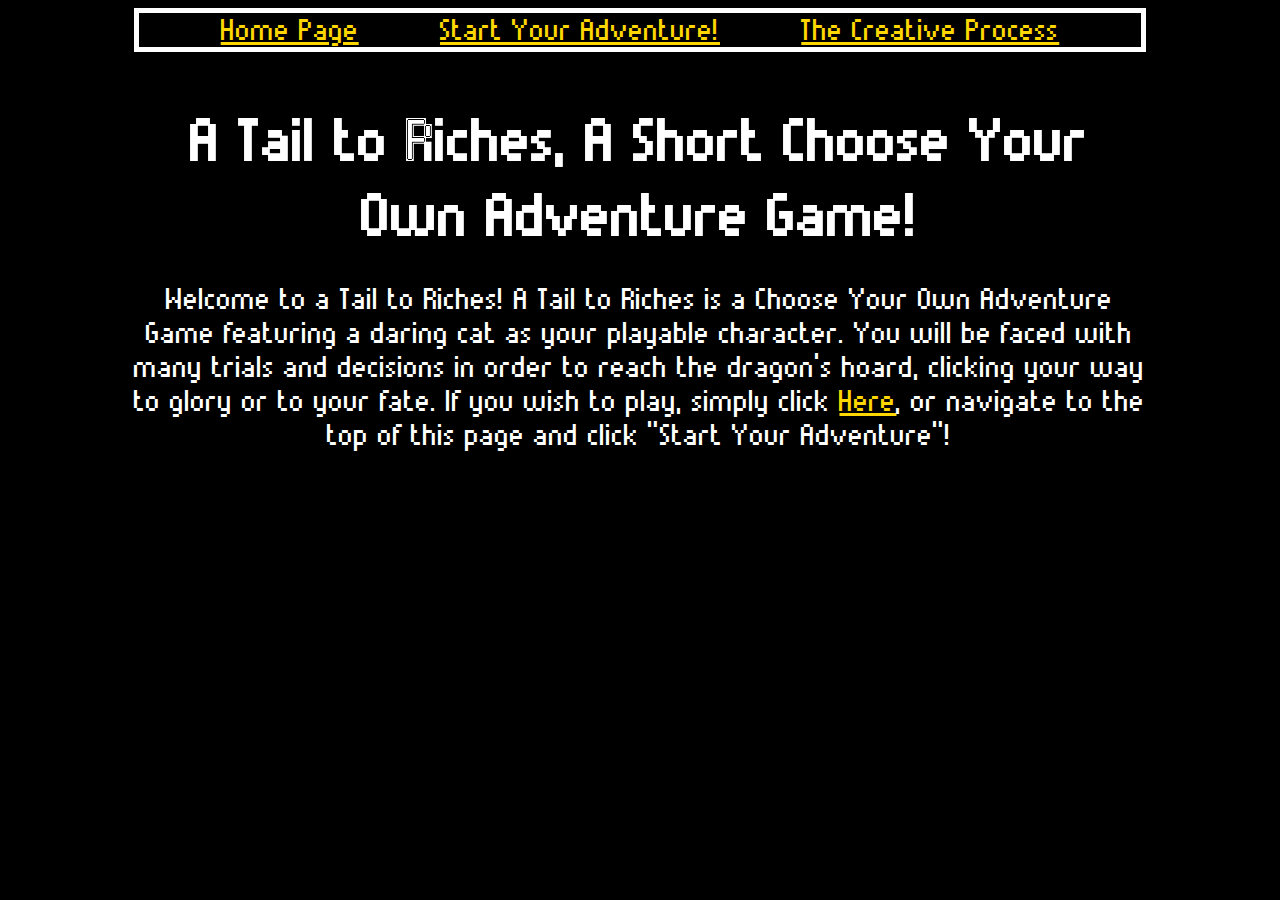
<file: index.html>
<!DOCTYPE html>
<html>  
<head>  
<title>A Tail to Riches Home Page</title>
<link rel="stylesheet" href="styles.css">
<script src="javascript.js"></script>
</head>
<body>  

    <div class="grid-container-main">
        <div class="grid-container-main-header flex-container">
            <div class="item flex-item-1"><a onmouseenter="TextHover(this)" onmouseleave="TextNotHover(this)" href="index.html">Home Page</a></div>
            <div class="item flex-item-2"><a onmouseenter="TextHover(this)" onmouseleave="TextNotHover(this)" href="Start_Your_Adventure.html">Start Your Adventure!</a></div>
            <div class="item flex-item-3"><a onmouseenter="TextHover(this)" onmouseleave="TextNotHover(this)" href="The_Creative_Process.html">The Creative Process</a></div>
        </div>

        <div class="grid-container-main-content">
            <h1>A Tail to Riches, A Short Choose Your Own Adventure Game!</h1>

            <p>Welcome to a Tail to Riches! A Tail to Riches is a Choose Your Own Adventure Game featuring a daring cat as your playable character.
               You will be faced with many trials and decisions in order to reach the dragon's hoard, clicking your way to glory or to your fate.
               If you wish to play, simply click <a onmouseenter="TextHover(this)" onmouseleave="TextNotHover(this)" href="Start_Your_Adventure.html">Here</a>, or navigate to the top of this page and click "Start Your Adventure"!
            </p>
        </div>
    </div>
</body>
</html>
</file>
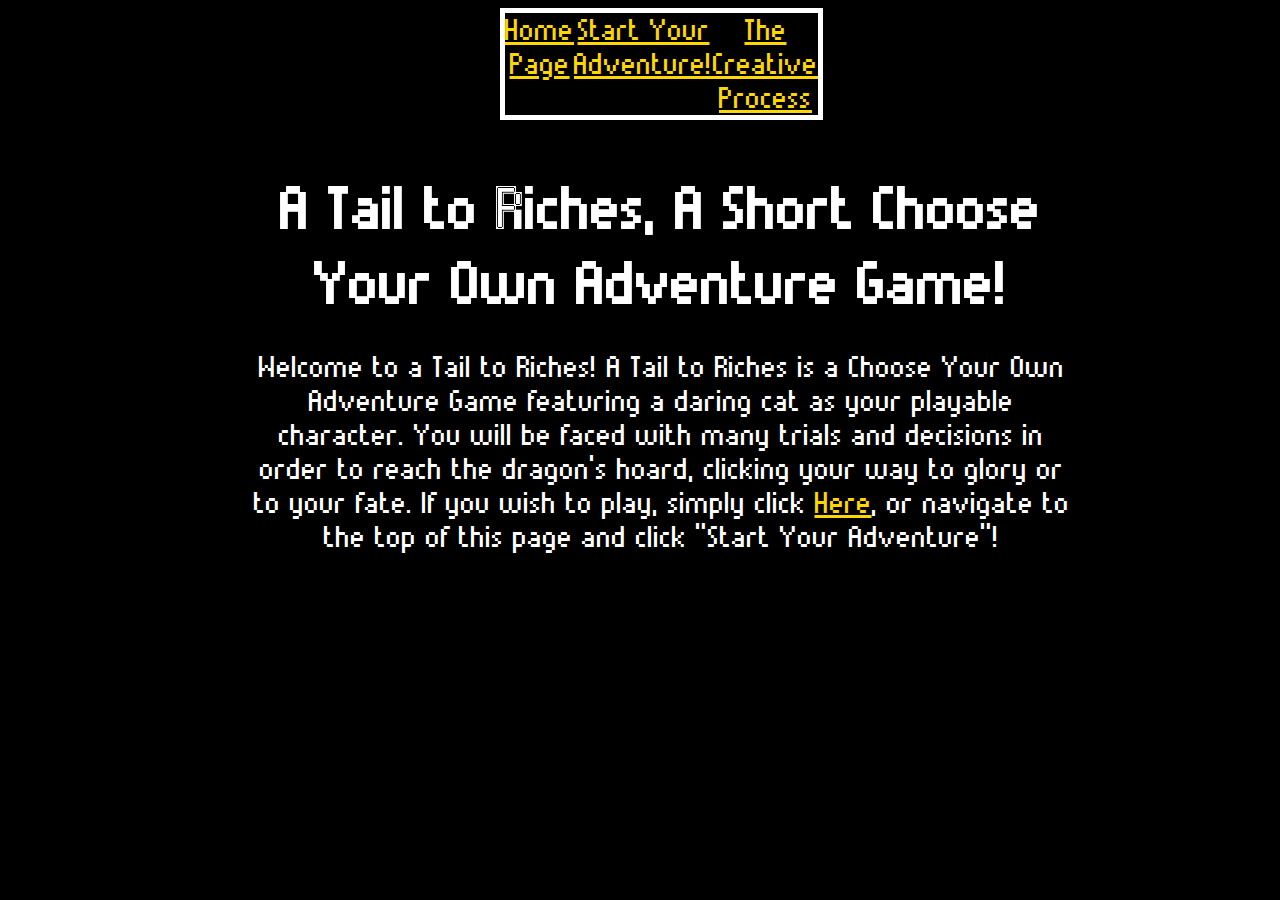
<file: ATailtoRiches/index.Html>
<!DOCTYPE html>
<html>  
<head>  
<title>A Tail to Riches Home Page</title>
<link rel="stylesheet" href="styles.css">
</head>
<body>  

    <div class="flex-container">
        <div class="item flex-item-1"><a href="index.Html">Home Page</a></div>
        <div class="item flex-item-2"><a href="Start_Your_Adventure.html">Start Your Adventure!</a></div>
        <div class="item flex-item-3"><a href="The_Creative_Process.html">The Creative Process</a></div>
    </div>

    <h1>A Tail to Riches, A Short Choose Your Own Adventure Game!</h1>

    <p>Welcome to a Tail to Riches! A Tail to Riches is a Choose Your Own Adventure Game featuring a daring cat as your playable character.
        You will be faced with many trials and decisions in order to reach the dragon's hoard, clicking your way to glory or to your fate.
        If you wish to play, simply click <a href="Start_Your_Adventure.html">Here</a>, or navigate to the top of this page and click "Start Your Adventure"!
    </p>
</body>
</file>
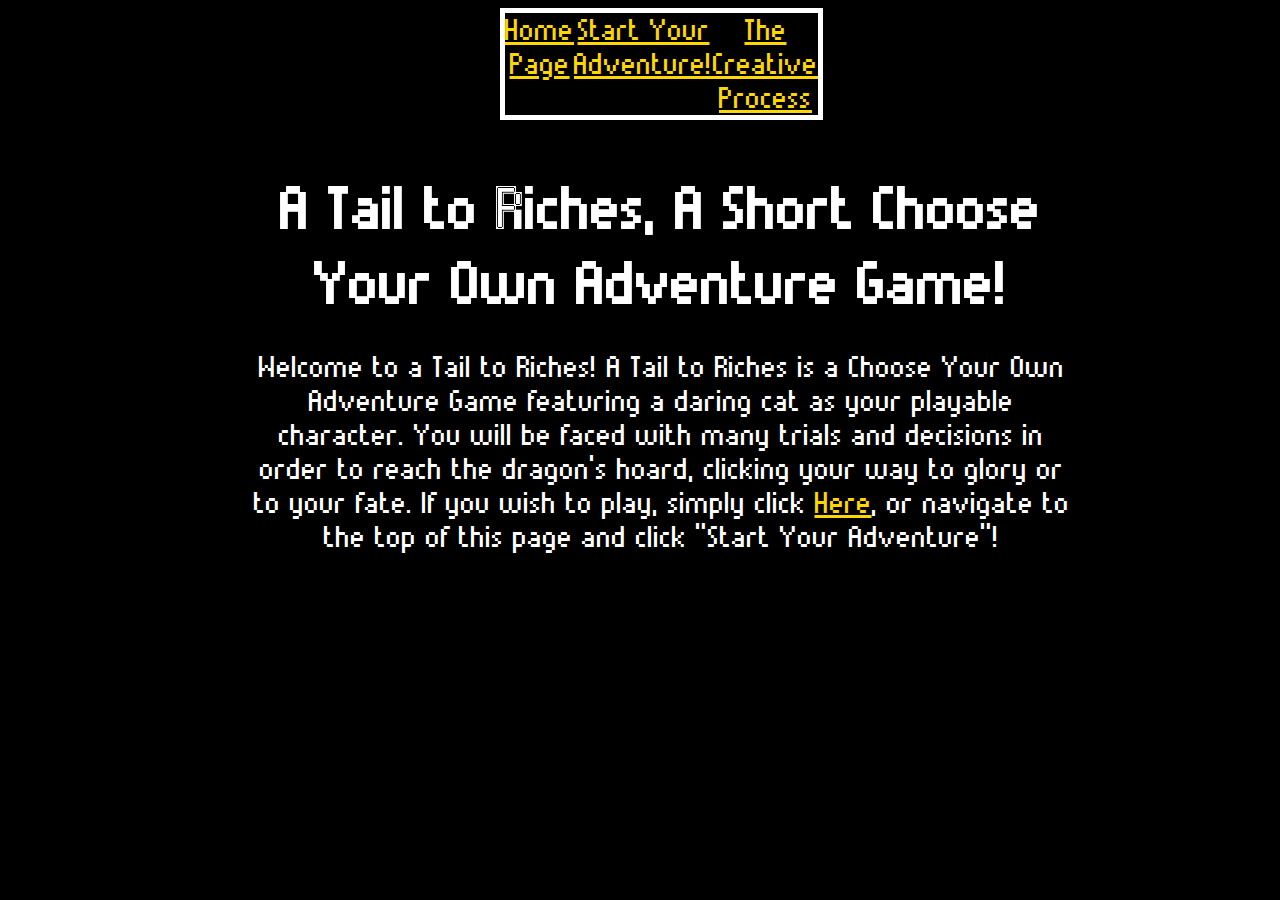
<file: ATailtoRiches/index.html>
<!DOCTYPE html>
<html>  
<head>  
<title>A Tail to Riches Home Page</title>
<link rel="stylesheet" href="styles.css">
</head>
<body>  

    <div class="flex-container">
        <div class="item flex-item-1"><a href="index.Html">Home Page</a></div>
        <div class="item flex-item-2"><a href="Start_Your_Adventure.html">Start Your Adventure!</a></div>
        <div class="item flex-item-3"><a href="The_Creative_Process.html">The Creative Process</a></div>
    </div>

    <h1>A Tail to Riches, A Short Choose Your Own Adventure Game!</h1>

    <p>Welcome to a Tail to Riches! A Tail to Riches is a Choose Your Own Adventure Game featuring a daring cat as your playable character.
        You will be faced with many trials and decisions in order to reach the dragon's hoard, clicking your way to glory or to your fate.
        If you wish to play, simply click <a href="Start_Your_Adventure.html">Here</a>, or navigate to the top of this page and click "Start Your Adventure"!
    </p>
</body>
</file>
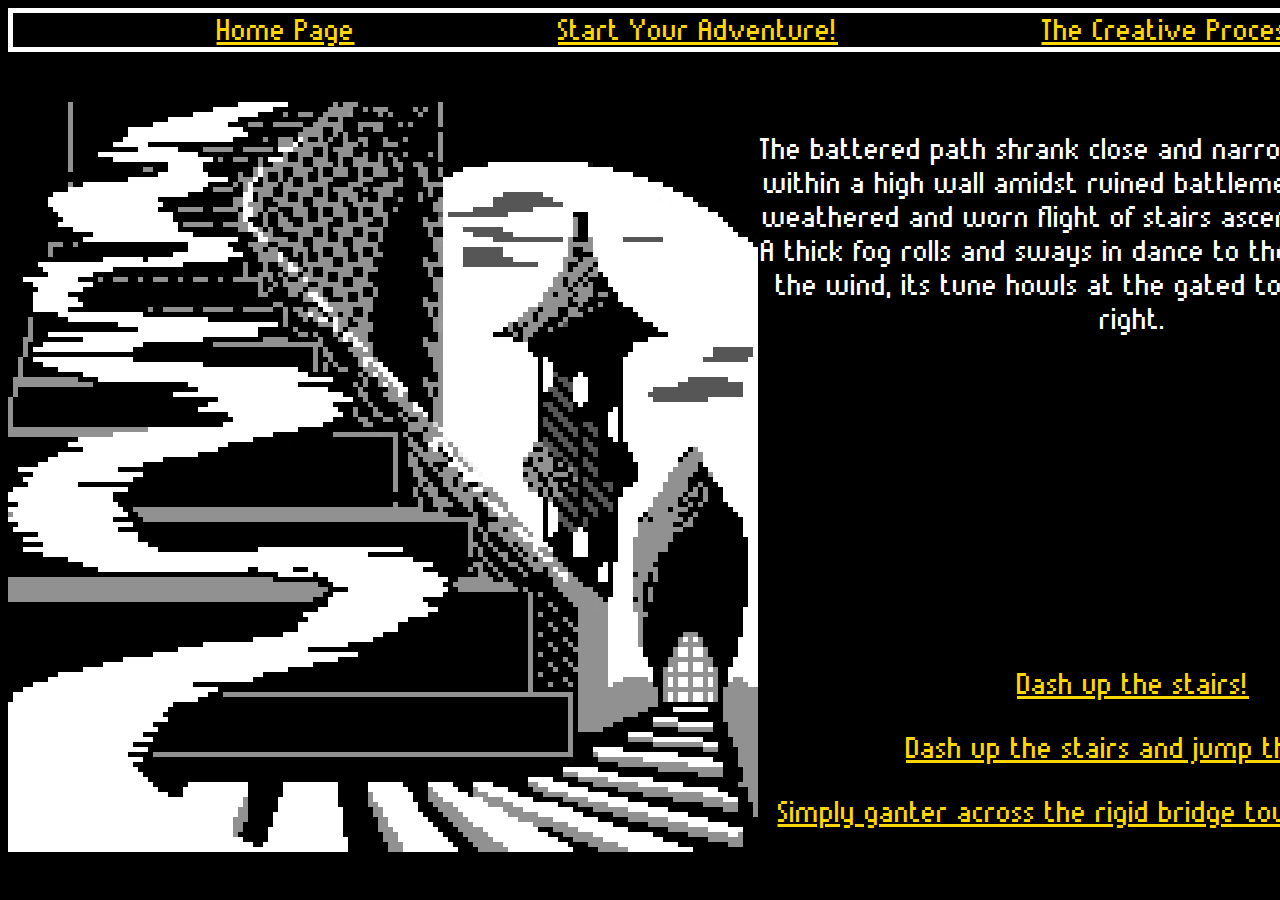
<file: Adventure Page 1 Main Gate.html>
<!DOCTYPE html>
<html>  
<head>  
<title>Main Gate Panel 1</title>
<link rel="stylesheet" href="styles.css">
<script src="javascript.js"></script>
</head>
<body>  

    <div class="grid-container-main">
        <div class="grid-container-main-header flex-container">
            <div class="item flex-item-1"><a onmouseenter="TextHover(this)" onmouseleave="TextNotHover(this)" href="index.html">Home Page</a></div>
            <div class="item flex-item-2"><a onmouseenter="TextHover(this)" onmouseleave="TextNotHover(this)" href="Start_Your_Adventure.html">Start Your Adventure!</a></div>
            <div class="item flex-item-3"><a onmouseenter="TextHover(this)" onmouseleave="TextNotHover(this)" href="The_Creative_Process.html">The Creative Process</a></div>
        </div>

        <div class="grid-container-main-content grid-container">
    <div class="grid-art"><img src="Images/Story Art/school website 2 main gate complete.png" 
        alt="The Main Gate of the castle, stairs leading up and a bridge leads to your right" width="750" height="750">
    </div>
   
    <div class="grid-text"><p>The battered path shrank close and narrow, leading The Cat within a high wall
        amidst ruined battlements. Before him a weathered and worn flight of stairs ascends into the night. A thick 
        fog rolls and sways in dance to the eerie cadence of the wind, its tune howls at the gated tower on The Cat's right.        
    </p></div>
   
    <div class="grid-options"><p>
        <a onmouseenter="TextHover(this)" onmouseleave="TextNotHover(this)" href="Adventure Page 2 Untitled temp.html">Dash up the stairs!</a></p>
        <a onmouseenter="TextHover(this)" onmouseleave="TextNotHover(this)" href="Adventure Page 2 Untitled temp.html">Dash up the stairs and jump the rail!</a></p>
        <a onmouseenter="TextHover(this)" onmouseleave="TextNotHover(this)" href="Adventure Page 2 Untitled temp.html">Simply ganter across the rigid bridge towards the tower</a></p>
    </div>
</div>
</body>
</html>
</file>
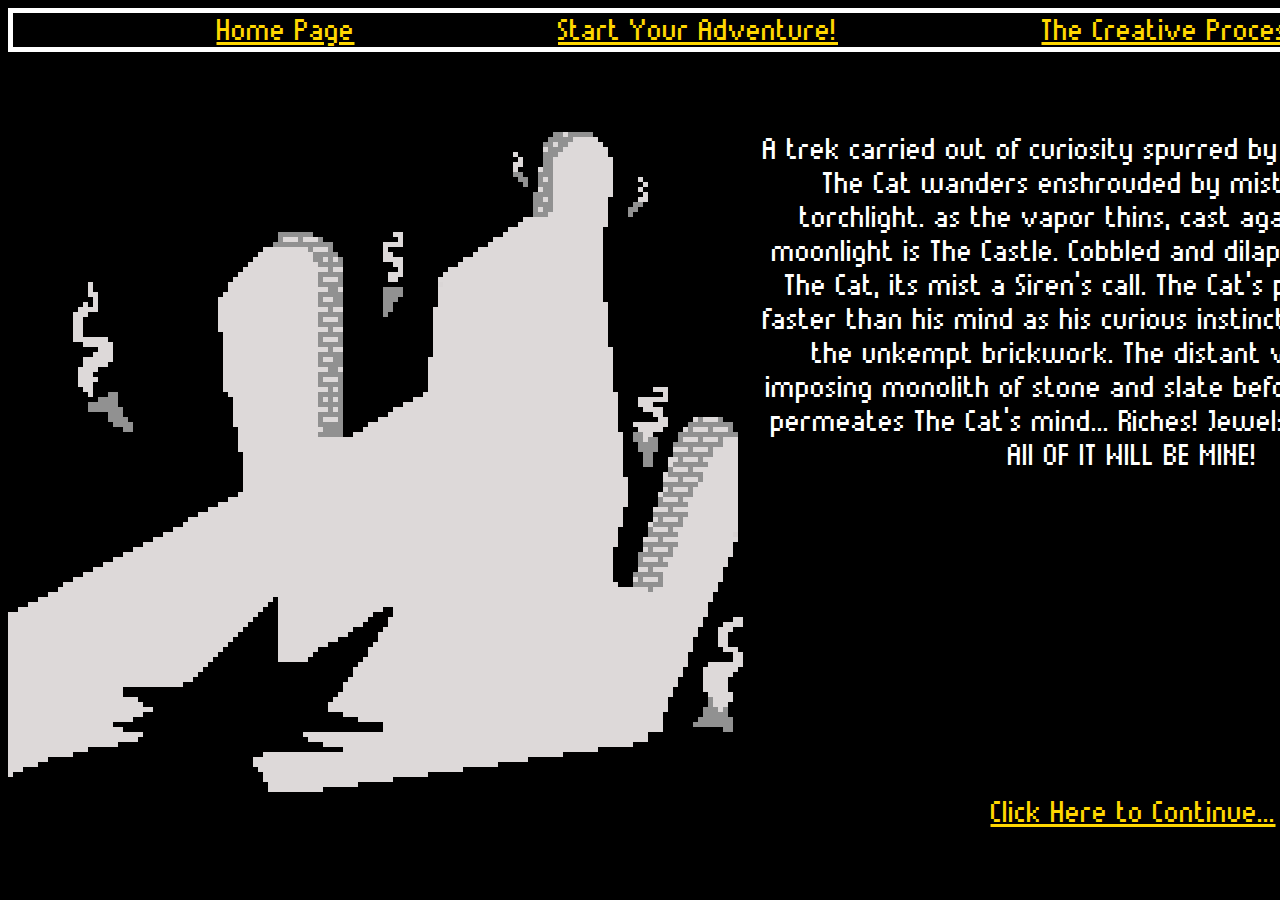
<file: Adventure Page 2 Untitled temp.html>
<!DOCTYPE html>
<html>  
<head>  
<title>Main Gate Panel 1</title>
<link rel="stylesheet" href="styles.css">
<script src="javascript.js"></script>
</head>
<body>  

    <div class="grid-container-main">
        <div class="grid-container-main-header flex-container">
            <div class="item flex-item-1"><a onmouseenter="TextHover(this)" onmouseleave="TextNotHover(this)" href="index.html">Home Page</a></div>
            <div class="item flex-item-2"><a onmouseenter="TextHover(this)" onmouseleave="TextNotHover(this)" href="Start_Your_Adventure.html">Start Your Adventure!</a></div>
            <div class="item flex-item-3"><a onmouseenter="TextHover(this)" onmouseleave="TextNotHover(this)" href="The_Creative_Process.html">The Creative Process</a></div>
        </div>

        <div class="grid-container-main-content grid-container">
    <div class="grid-art"><img src="Images/Story Art/PP_1_S1_A_B_C.png" 
        alt="The Main Gate of the castle, stairs leading up and a bridge leads to your right" width="750" height="750">
    </div>
   
    <div class="grid-text"><p>A trek carried out of curiosity spurred by greed and desire, The Cat wanders enshrouded by mist, bloomed by torchlight. 
        as the vapor thins, cast against the glacial moonlight is The Castle. Cobbled and dilapidated it beckons The Cat, its mist
        a Siren's call. The Cat's paws make way faster than his mind as his curious instincts guide him along the unkempt brickwork.
        The distant visage now an imposing monolith of stone and slate before him, a mantra permeates The Cat's mind...
        Riches! Jewels! Silver and Gold! All OF IT WILL BE MINE!
    </p></div>
   
    <div class="grid-options"><p><a onmouseenter="TextHover(this)" onmouseleave="TextNotHover(this)" href="Adventure Page 1 Main Gate.html">Click Here to Continue...</a></p></div>
</div>
</body>
</html>
</file>
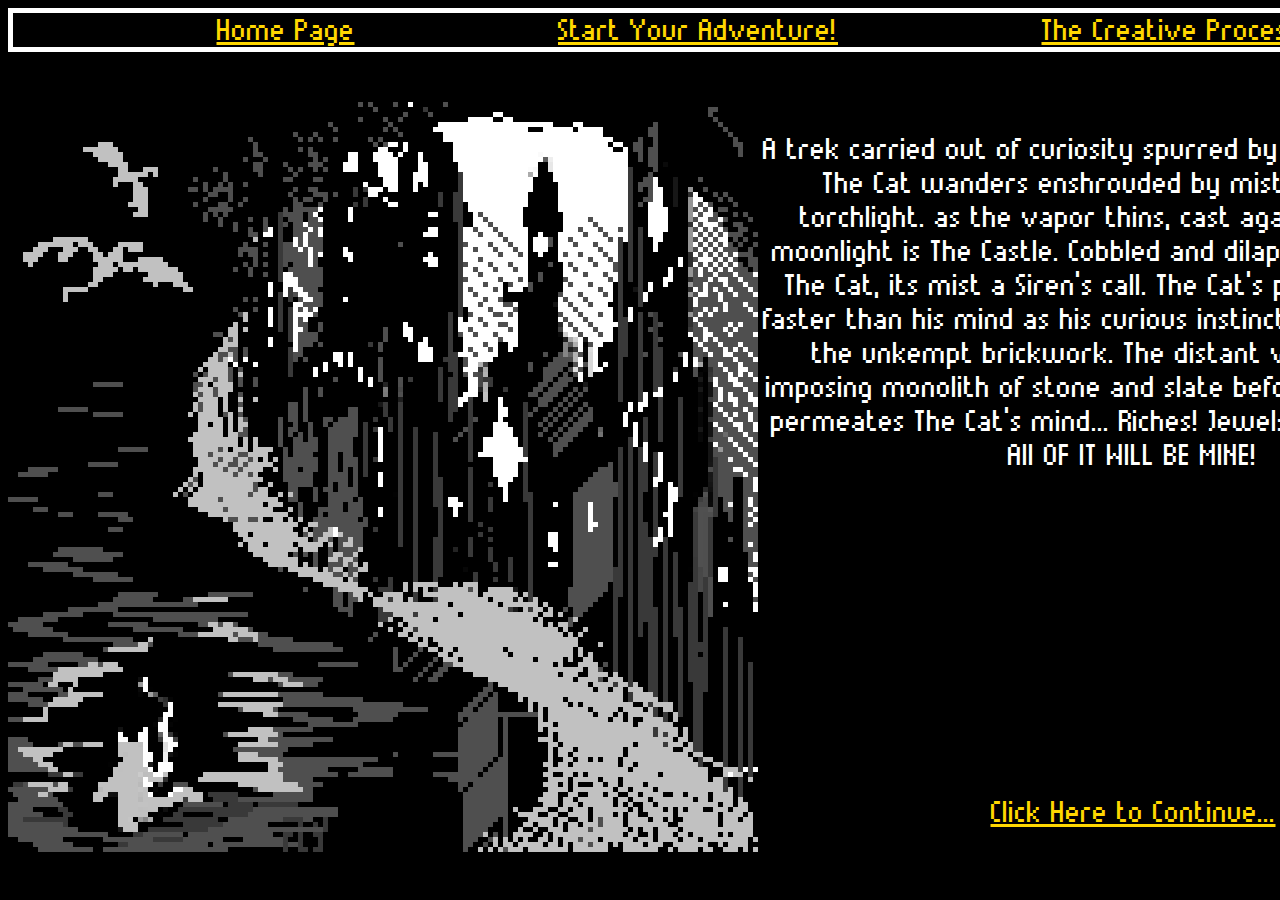
<file: Start_Your_Adventure.html>
<!DOCTYPE html>
<html>  
<head>  
<title>Start Your Adventure Page</title>
<link rel="stylesheet" href="styles.css">
<script src="javascript.js"></script>
</head>
<body>  
<div class="grid-container-main">
    <div class="grid-container-main-header flex-container">
        <div class="item flex-item-1"><a onmouseenter="TextHover(this)" onmouseleave="TextNotHover(this)" href="index.html">Home Page</a></div>
        <div class="item flex-item-2"><a onmouseenter="TextHover(this)" onmouseleave="TextNotHover(this)" href="Start_Your_Adventure.html">Start Your Adventure!</a></div>
        <div class="item flex-item-3"><a onmouseenter="TextHover(this)" onmouseleave="TextNotHover(this)" href="The_Creative_Process.html">The Creative Process</a></div>
    </div>

    <div class="grid-container-main-content grid-container">
        <div class="grid-art"><img src="Images/Story Art/Title Screen.png" alt="A dark castle rim-light casted by the Moon" width="750" height="750"></div>
   
        <div class="grid-text"><p>A trek carried out of curiosity spurred by greed and desire, The Cat wanders enshrouded by mist, bloomed by torchlight. 
            as the vapor thins, cast against the glacial moonlight is The Castle. Cobbled and dilapidated it beckons The Cat, its mist
            a Siren's call. The Cat's paws make way faster than his mind as his curious instincts guide him along the unkempt brickwork.
            The distant visage now an imposing monolith of stone and slate before him, a mantra permeates The Cat's mind...
            Riches! Jewels! Silver and Gold! All OF IT WILL BE MINE!</p>
        </div>
   
        <div class="grid-options"><p><a onmouseenter="TextHover(this)" onmouseleave="TextNotHover(this)" href="Adventure Page 1 Main Gate.html">Click Here to Continue...</a></p></div>
    </div>
</div>

</body>
</html>
</file>
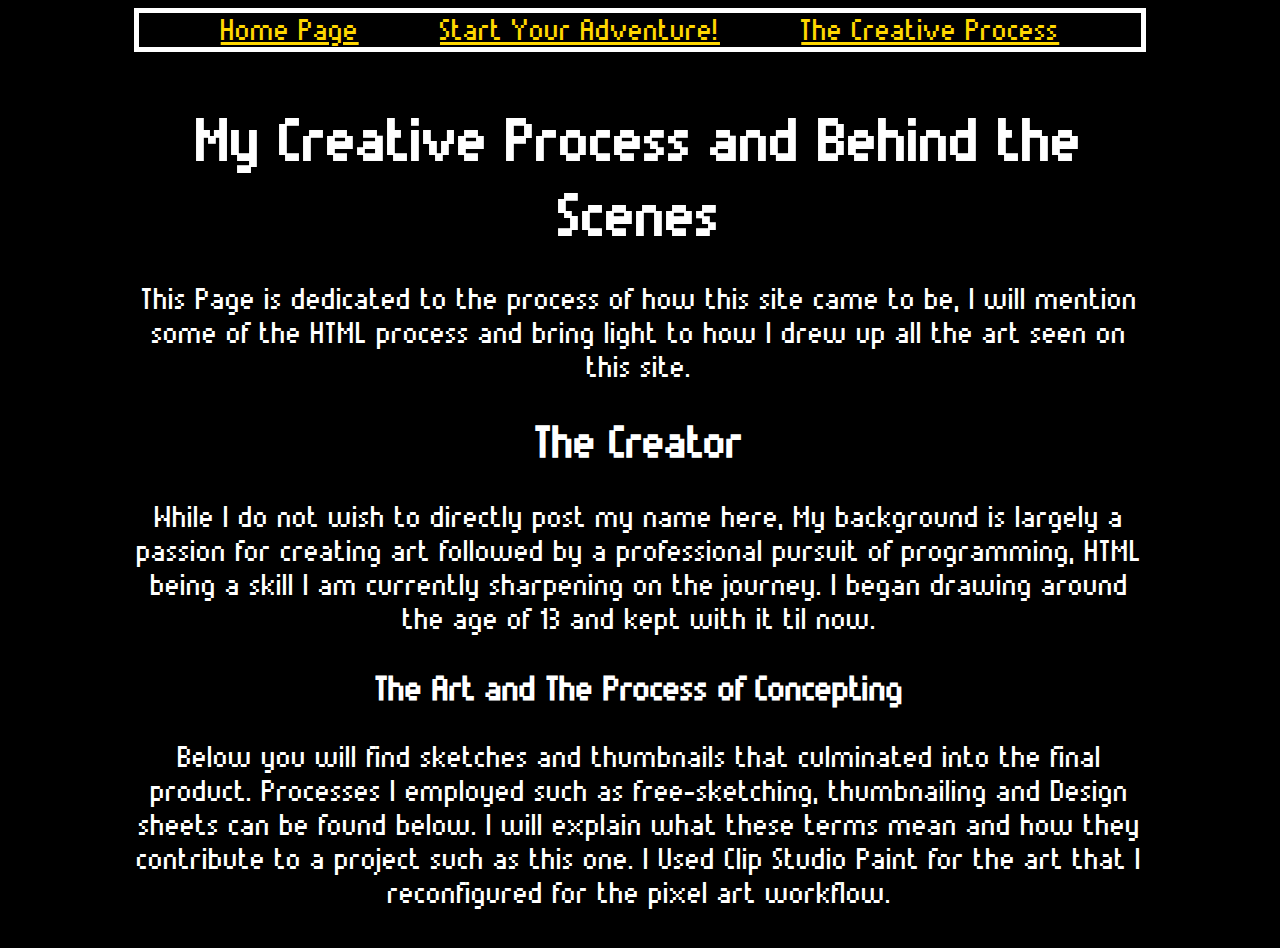
<file: The_Creative_Process.html>
<!DOCTYPE html>
<html>  
<head>  
<title>The Creative Process Page</title>
<link rel="stylesheet" href="styles.css">
<script src="javascript.js"></script>
</head>
<body>  
    <div class="grid-container-main">
    <div class="grid-container-main-header flex-container">
        <div class="item flex-item-1"><a onmouseenter="TextHover(this)" onmouseleave="TextNotHover(this)" href="index.html">Home Page</a></div>
        <div class="item flex-item-2"><a onmouseenter="TextHover(this)" onmouseleave="TextNotHover(this)" href="Start_Your_Adventure.html">Start Your Adventure!</a></div>
        <div class="item flex-item-3"><a onmouseenter="TextHover(this)" onmouseleave="TextNotHover(this)" href="The_Creative_Process.html">The Creative Process</a></div>
    </div>

    <div class="grid-container-main-content">
    <h1>My Creative Process and Behind the Scenes</h1>

    <p> This Page is dedicated to the process of how this site came to be, I will mention some of the HTML process and bring light to how I drew up all the art
        seen on this site.
    </p>

    <h2> The Creator</h2>

    <p>While I do not wish to directly post my name here, My background is largely a passion for creating art followed by a professional pursuit of programming, HTML being
        a skill I am currently sharpening on the journey. I began drawing around the age of 13 and kept with it til now.
    </p>

    <h3>The Art and The Process of Concepting</h3>

    <P>Below you will find sketches and thumbnails that culminated into the final product. Processes I employed such as free-sketching, thumbnailing and Design sheets
        can be found below. I will explain what these terms mean and how they contribute to a project such as this one. I Used Clip Studio Paint for the art that I 
        reconfigured for the pixel art workflow.
    </P>
    </div>
    </div>
</body>
</html>
</file>
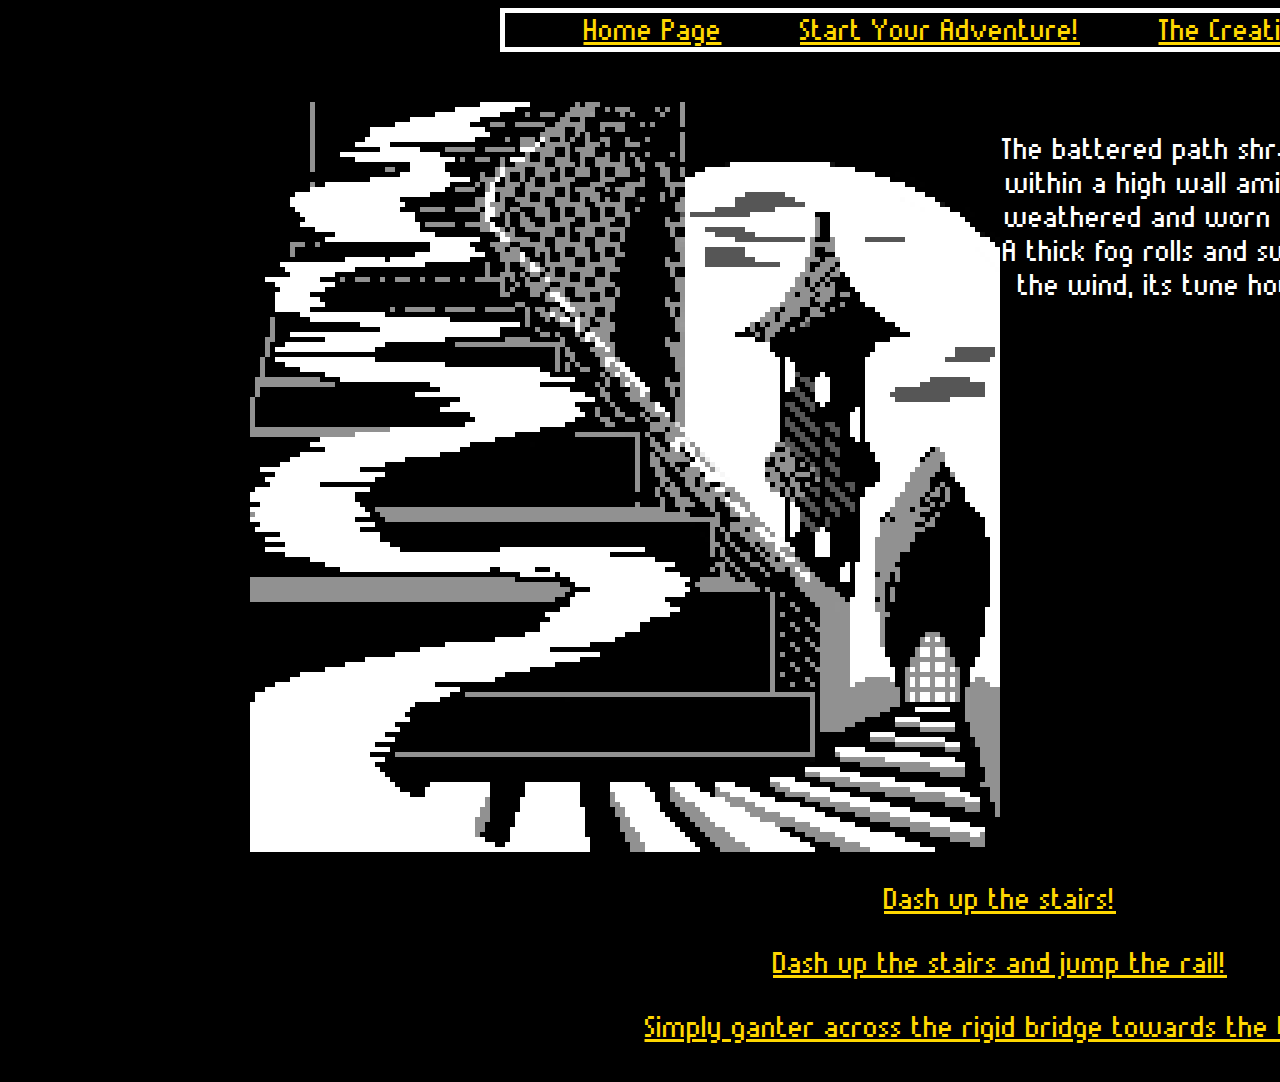
<file: ATailtoRiches/Adventure Page 1 Main Gate.html>
<!DOCTYPE html>
<html>  
<head>  
<title>Main Gate Panel 1</title>
<link rel="stylesheet" href="styles.css">
</head>
<body>  

    <div class="flex-container">
        <div class="item flex-item-1"><a href="index.Html">Home Page</a></div>
        <div class="item flex-item-2"><a href="Start_Your_Adventure.html">Start Your Adventure!</a></div>
        <div class="item flex-item-3"><a href="The_Creative_Process.html">The Creative Process</a></div>
    </div>

    <div class="grid-container">
    <div class="item grid-item-1"><img src="Images/Story Art/school website 2 main gate complete.png" 
        alt="The Main Gate of the castle, stairs leading up and a bridge leads to your right" width="750" height="750">
    </div>
   
    <div class="item grid-item-2"><p>The battered path shrank close and narrow, leading The Cat within a high wall
        amidst ruined battlements. Before him a weathered and worn flight of stairs ascends into the night. A thick 
        fog rolls and sways in dance to the eerie cadence of the wind, its tune howls at the gated tower on The Cat's right.
        
    </p></div>
   
    <div class="item grid-item-3"><p>
        <a href="Adventure Page 2 Untitled temp.html">Dash up the stairs!</a></p>
        <a href="Adventure Page 2 Untitled temp.html">Dash up the stairs and jump the rail!</a></p>
        <a href="Adventure Page 2 Untitled temp.html">Simply ganter across the rigid bridge towards the tower</a></p>
    </div>
</div>
</file>
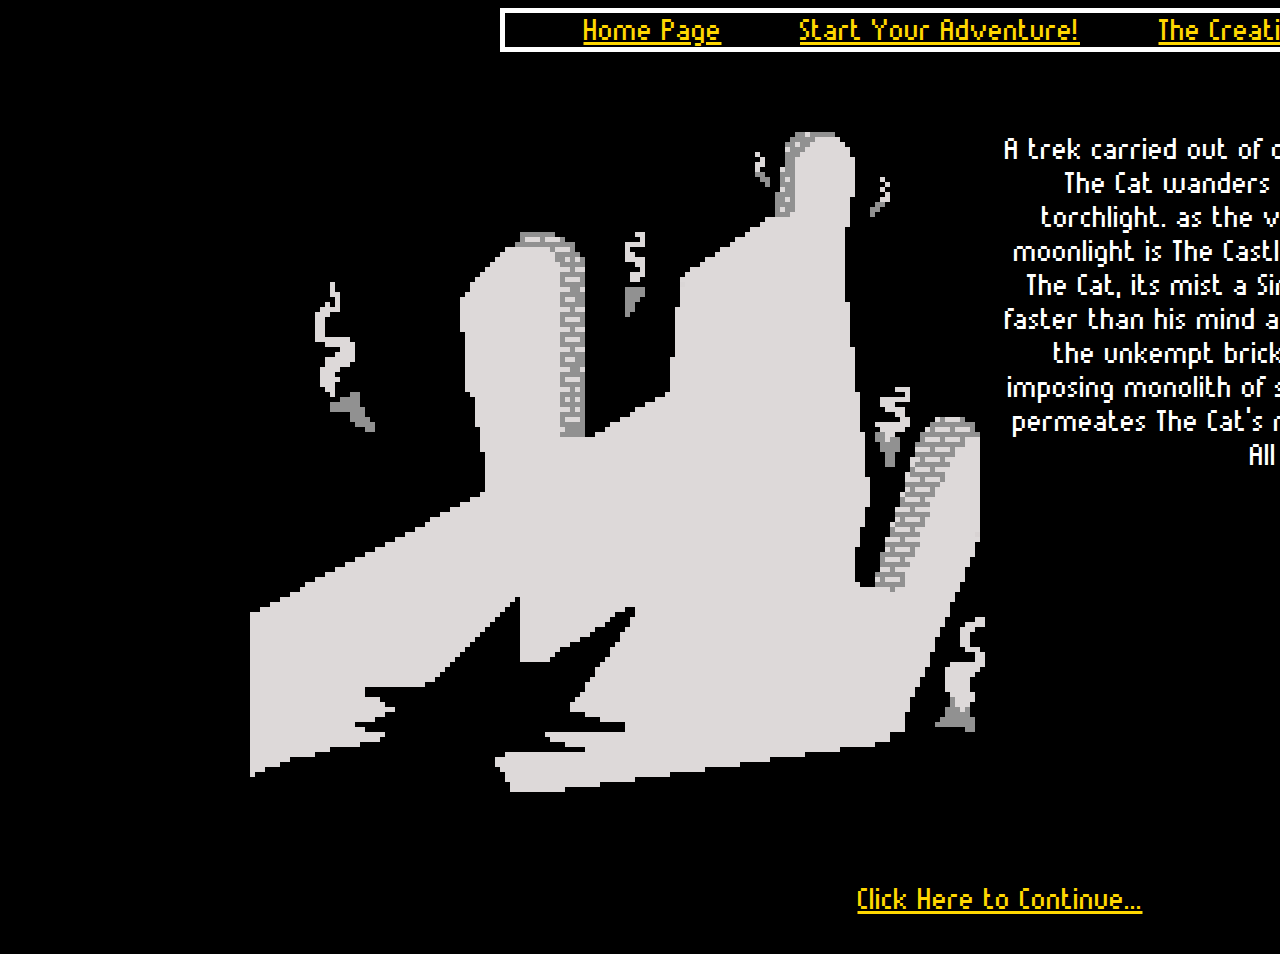
<file: ATailtoRiches/Adventure Page 2 Untitled temp.html>
<!DOCTYPE html>
<html>  
<head>  
<title>Main Gate Panel 1</title>
<link rel="stylesheet" href="styles.css">
</head>
<body>  

    <div class="flex-container">
        <div class="item flex-item-1"><a href="index.Html">Home Page</a></div>
        <div class="item flex-item-2"><a href="Start_Your_Adventure.html">Start Your Adventure!</a></div>
        <div class="item flex-item-3"><a href="The_Creative_Process.html">The Creative Process</a></div>
    </div>

    <div class="grid-container">
    <div class="item grid-item-1"><img src="Images/Story Art/PP_1_S1_A_B_C.png" 
        alt="The Main Gate of the castle, stairs leading up and a bridge leads to your right" width="750" height="750">
    </div>
   
    <div class="item grid-item-2"><p>A trek carried out of curiosity spurred by greed and desire, The Cat wanders enshrouded by mist, bloomed by torchlight. 
        as the vapor thins, cast against the glacial moonlight is The Castle. Cobbled and dilapidated it beckons The Cat, its mist
        a Siren's call. The Cat's paws make way faster than his mind as his curious instincts guide him along the unkempt brickwork.
        The distant visage now an imposing monolith of stone and slate before him, a mantra permeates The Cat's mind...
        Riches! Jewels! Silver and Gold! All OF IT WILL BE MINE!
    </p></div>
   
    <div class="item grid-item-3"><p><a href="Adventure Page 1 Main Gate.html">Click Here to Continue...</a></p></div>
</div>
</file>
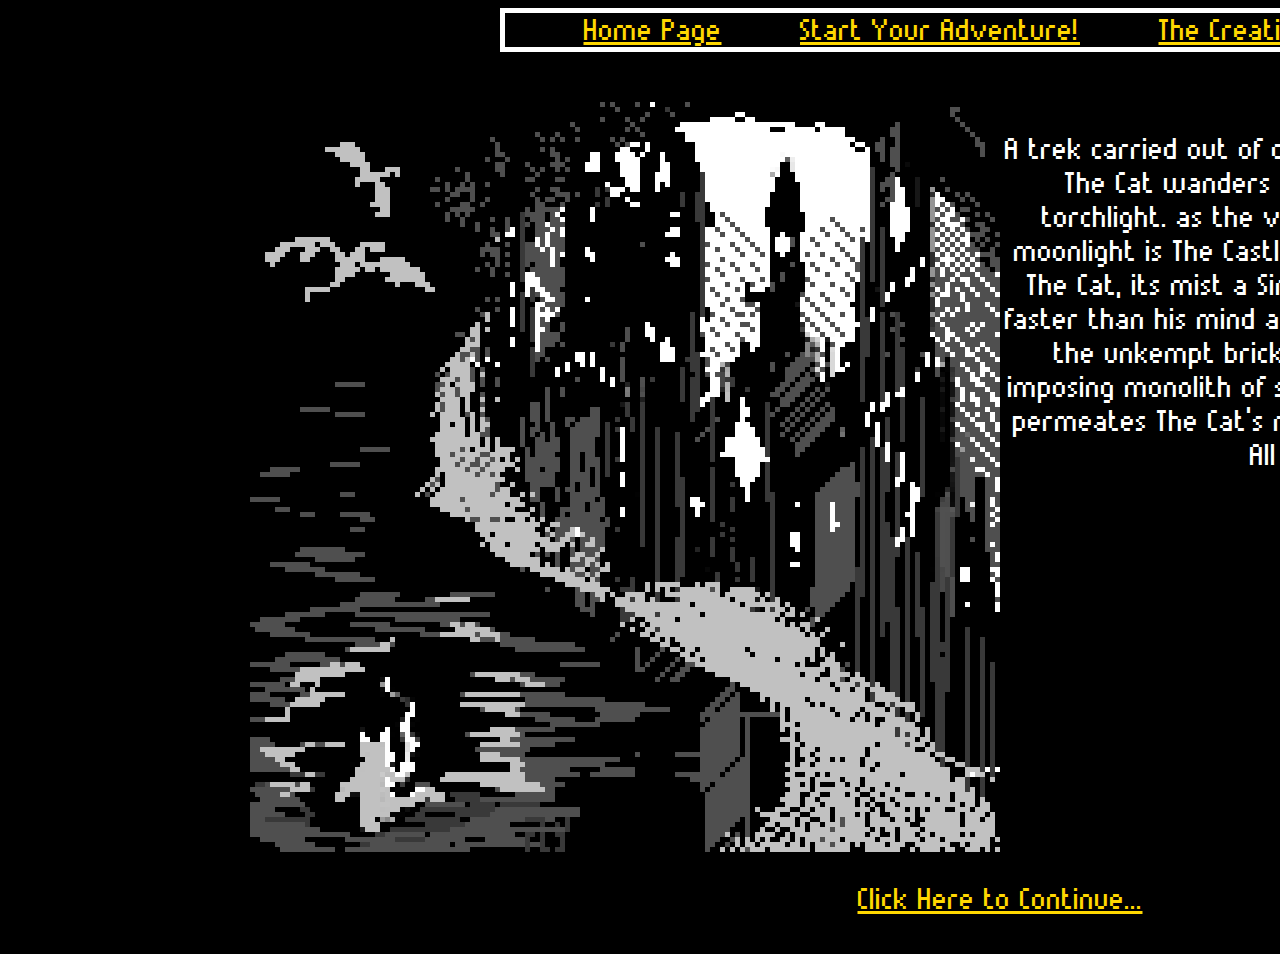
<file: ATailtoRiches/Start_Your_Adventure.html>
<!DOCTYPE html>
<html>  
<head>  
<title>Start Your Adventure Page</title>
<link rel="stylesheet" href="styles.css">
</head>
<body>  

    <div class="flex-container">
        <div class="item flex-item-1"><a href="index.Html">Home Page</a></div>
        <div class="item flex-item-2"><a href="Start_Your_Adventure.html">Start Your Adventure!</a></div>
        <div class="item flex-item-3"><a href="The_Creative_Process.html">The Creative Process</a></div>
    </div>

    <div class="grid-container">
    <div class="item grid-item-1"><img src="Images/Story Art/Title Screen.png" alt="A dark castle rim-light casted by the Moon" width="750" height="750"></div>
   
    <div class="item grid-item-2"><p>A trek carried out of curiosity spurred by greed and desire, The Cat wanders enshrouded by mist, bloomed by torchlight. 
        as the vapor thins, cast against the glacial moonlight is The Castle. Cobbled and dilapidated it beckons The Cat, its mist
        a Siren's call. The Cat's paws make way faster than his mind as his curious instincts guide him along the unkempt brickwork.
        The distant visage now an imposing monolith of stone and slate before him, a mantra permeates The Cat's mind...
        Riches! Jewels! Silver and Gold! All OF IT WILL BE MINE!
    </p></div>
   
    <div class="item grid-item-3"><p><a href="Adventure Page 1 Main Gate.html">Click Here to Continue...</a></p></div>
</div>
</file>
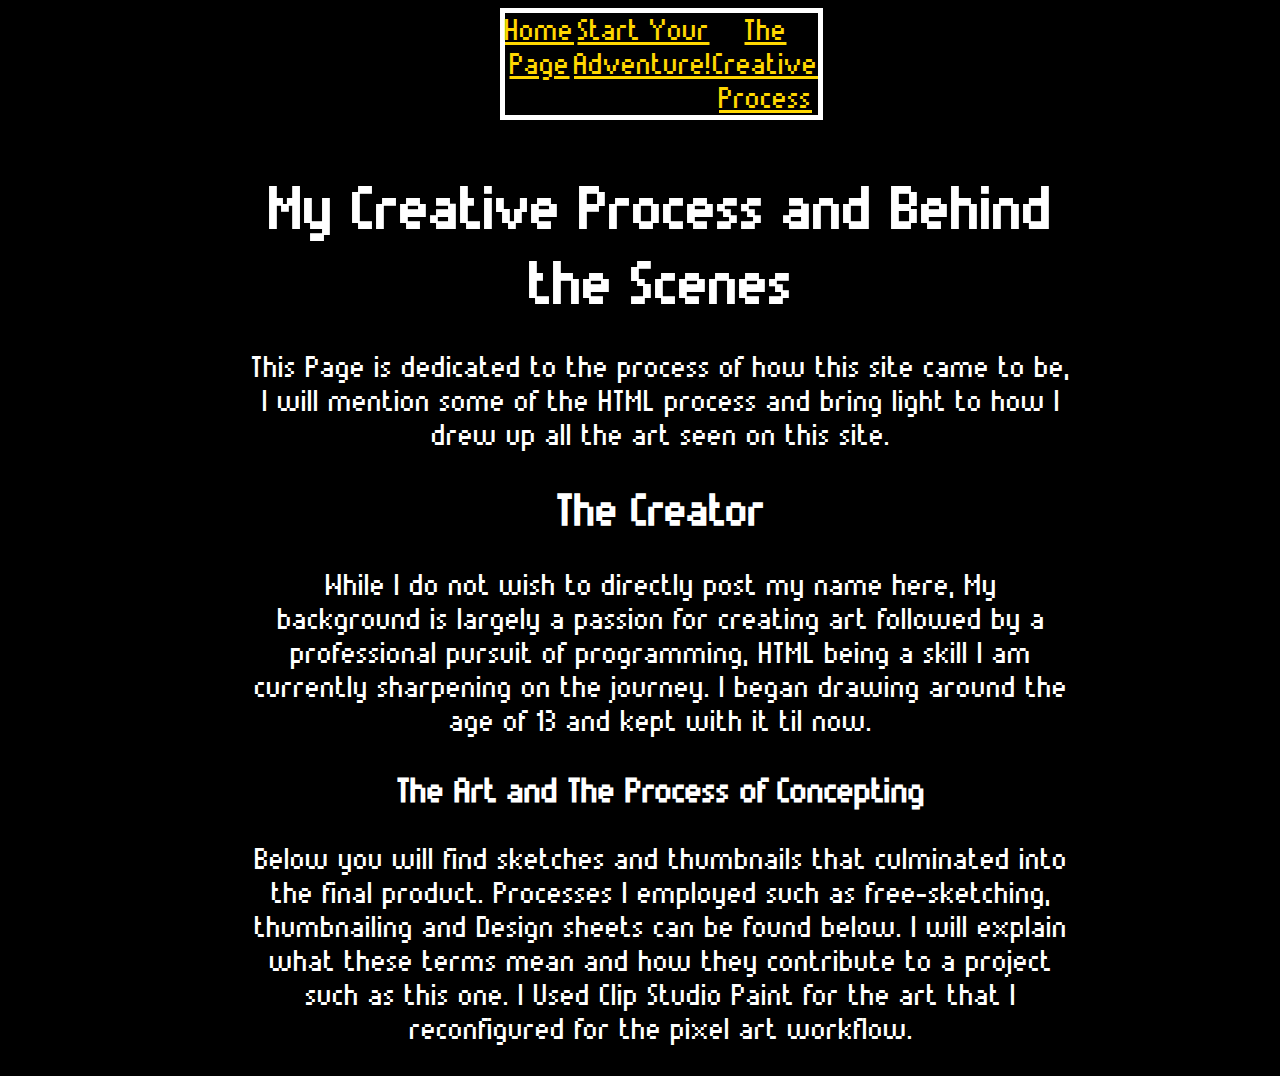
<file: ATailtoRiches/The_Creative_Process.html>
<!DOCTYPE html>
<html>  
<head>  
<title>The Creative Process Page</title>
<link rel="stylesheet" href="styles.css">
</head>
<body>  

    <div class="flex-container">
        <div class="item flex-item-1"><a href="index.Html">Home Page</a></div>
        <div class="item flex-item-2"><a href="Start_Your_Adventure.html">Start Your Adventure!</a></div>
        <div class="item flex-item-3"><a href="The_Creative_Process.html">The Creative Process</a></div>
    </div>

    <h1>My Creative Process and Behind the Scenes</h1>

    <p> This Page is dedicated to the process of how this site came to be, I will mention some of the HTML process and bring light to how I drew up all the art
        seen on this site.
    </p>

    <h2> The Creator</h2>

    <p>While I do not wish to directly post my name here, My background is largely a passion for creating art followed by a professional pursuit of programming, HTML being
        a skill I am currently sharpening on the journey. I began drawing around the age of 13 and kept with it til now.
    </p>

    <h3>The Art and The Process of Concepting</h3>

    <P>Below you will find sketches and thumbnails that culminated into the final product. Processes I employed such as free-sketching, thumbnailing and Design sheets
        can be found below. I will explain what these terms mean and how they contribute to a project such as this one. I Used Clip Studio Paint for the art that I 
        reconfigured for the pixel art workflow.
    </P>
    </body>
</file>
<file: styles.css>
@font-face {
  font-family: munro;
  src: url('fonts/munro.ttf') format('truetype'); 
}

body {
  font-family: 'munro';
  font-size: 30px;
  color: white ;
  width: fit-content;
  text-align: center;
  background-color: black;
  }
  
  a:link {
    color:gold;
  }

  .flex-container {
    display: flex;
    justify-content: space-evenly;
    margin-bottom: 50px;
    border: 5px solid;
    border-color: white;

  }

  .grid-container-main
  {
    display: grid;
    grid-template-columns: 0.1fr 0.8fr 0.1fr;
    grid-template-rows: 1fr;
    justify-content: center;
  }

  .grid-container-main-header
  {
    grid-column: 2 / 2;
    grid-row: 1 / 1;  
  }

  .grid-container-main-content
  {
    grid-column: 2 / 2;
    grid-row: 2 / 2;  
  }

  .grid-container {
    display: grid;
    width: 1500px;
    grid-template-columns: 1fr 1fr;
    grid-template-rows: 1fr;
  }

  .grid-art {
    grid-column: 1 / 1;
    grid-row: 1 / 3;  
  }

  .grid-text {
    grid-column: 2 / 2;
    grid-row: 1 / 1;  
  }

  .grid-options {
    grid-column: 2 / 2;
    grid-row: 2 / 2;  
  }

  @media only screen and (max-width: 1000px) {
  .grid-art {grid-area: 1 / span 2;}
  .grid-text {grid-area: 2 / span 2;}
  .grid-options {grid-area: 3 / span 2;}
  
}

  h1, h2, h3 {
    margin: 0;
    line-height: 1.25;
    font-family: 'munro';
  }
  
  h2, h3 {
    color: white
  }
</file>
<file: ATailtoRiches/styles.css>
@font-face {
  font-family: munro;
  src: url('fonts/munro.ttf') format('truetype'); 
}

body {
  font-family: 'munro';
  font-size: 30px;
  color: white ;
  width: fit-content;
  text-align: center;
  margin-left: 250px;
  margin-right: 250px;
  background-color: black;
  }
  
  a:link {
    color:gold;
  }
  .flex-container {
    display: flex;
    justify-content: space-evenly;
    margin-bottom: 50px;
    margin-left: 250px;
    margin-right: 250px;
    border: 5px solid;
    border-color: white;

  }

  .grid-container {
    display: grid;
    grid-template-columns: 750px 750px;
    grid-template-rows: 750px;
  }

  .grid-item-1 {
    grid-column: 1 / 2;
    grid-row: 1 / 1;
  }
  
  .grid-item-2 {
    grid-column: 2 / 3;
    grid-row: 1 / 1;
  }

  .grid-item-3 {
    grid-column: 1 / 3;
    grid-row: 2 / 2;  
  }


  h1, h2, h3 {
    margin: 0;
    line-height: 1.25;
    font-family: 'munro';
  }
  
  h2, h3 {
    color: white
  }
</file>
